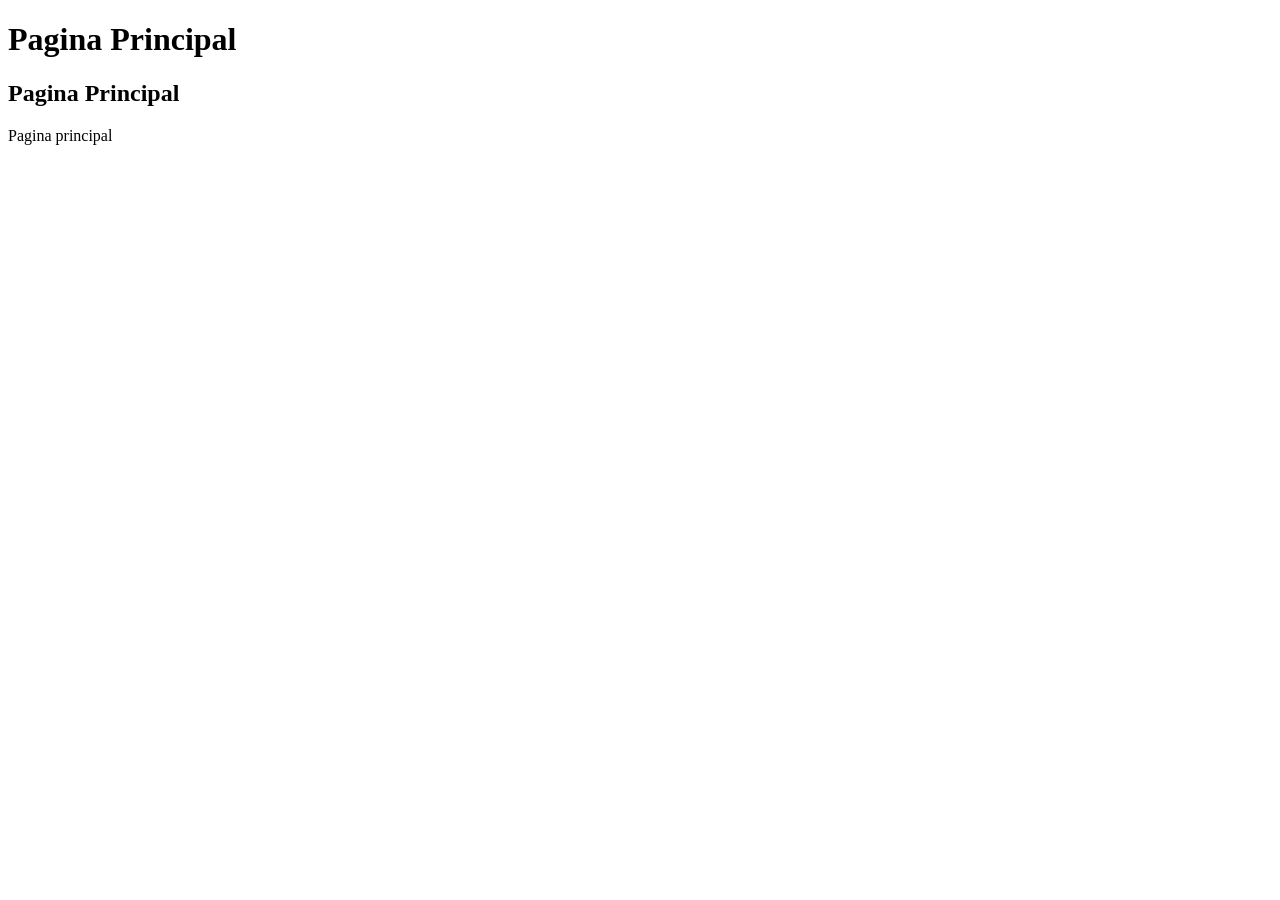
<file: proyecto1/templates/index.html>
<!DOCTYPE html>
<html lang="en">
<head>
    <meta charset="UTF-8">
    <meta name="viewport" content="width=device-width, initial-scale=1.0">
    <title>Document</title>
</head>
<body>
    <h1>Pagina Principal</h1>
    <h2>Pagina Principal</h2>
    <p>Pagina principal</p>
</body>
</html>
</file>
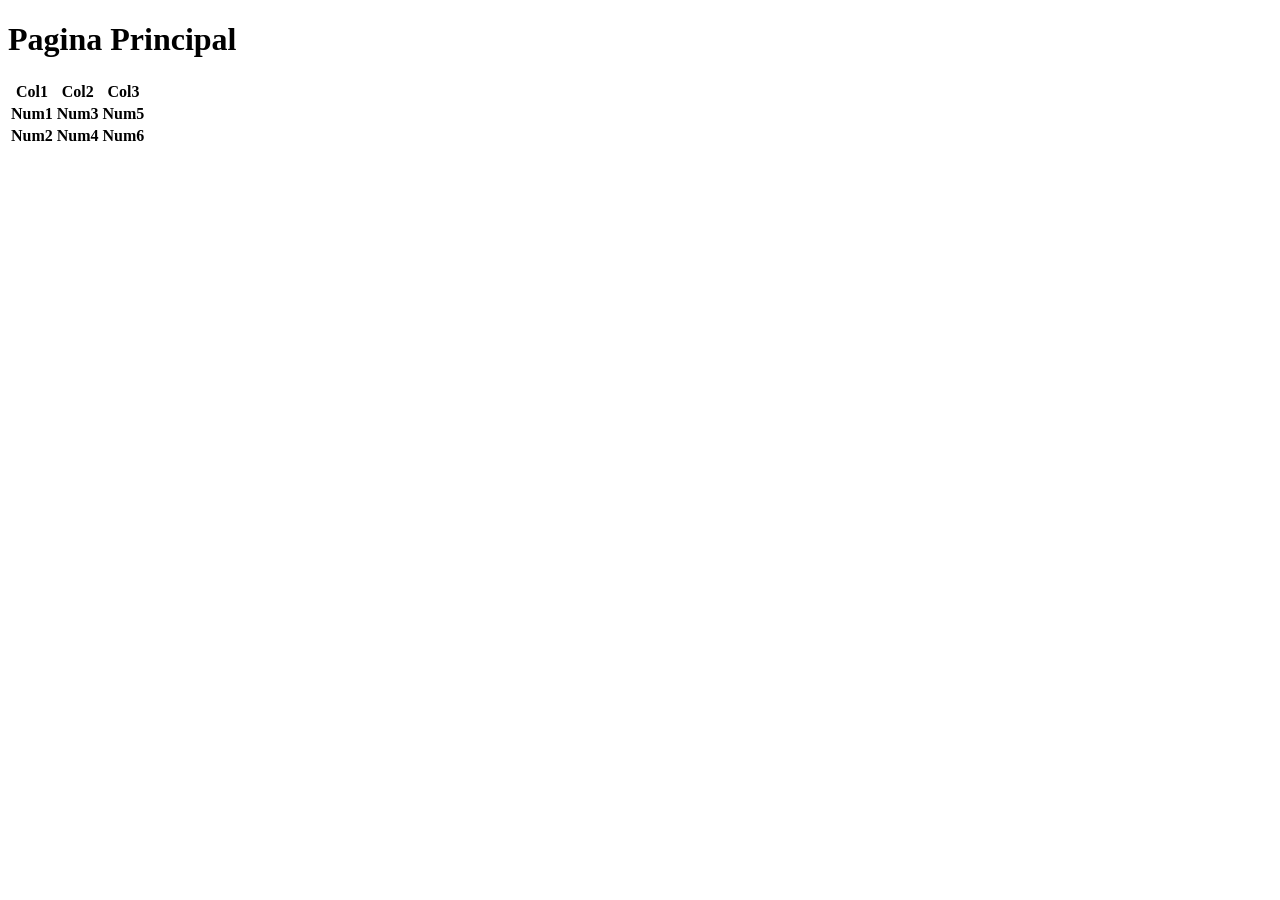
<file: proyecto1/templates/dinamica.html>
<!DOCTYPE html>
<html lang="en">
<head>
    <meta charset="UTF-8">
    <meta name="viewport" content="width=device-width, initial-scale=1.0">
    <title>Document</title>
</head>
<body>
    <h1>Pagina Principal</h1>
    <table>
        <tr>
        <th>Col1</th>
        <th>Col2</th>
        <th>Col3</th>
        </tr>
        <tr>
        <th>Num1</th>
        <th>Num3</th>
        <th>Num5</th>
        </tr>
        <tr>
        <th>Num2</th>
        <th>Num4</th>
        <th>Num6</th>    
        </tr>
    </table>
</body>
</html>
</file>
